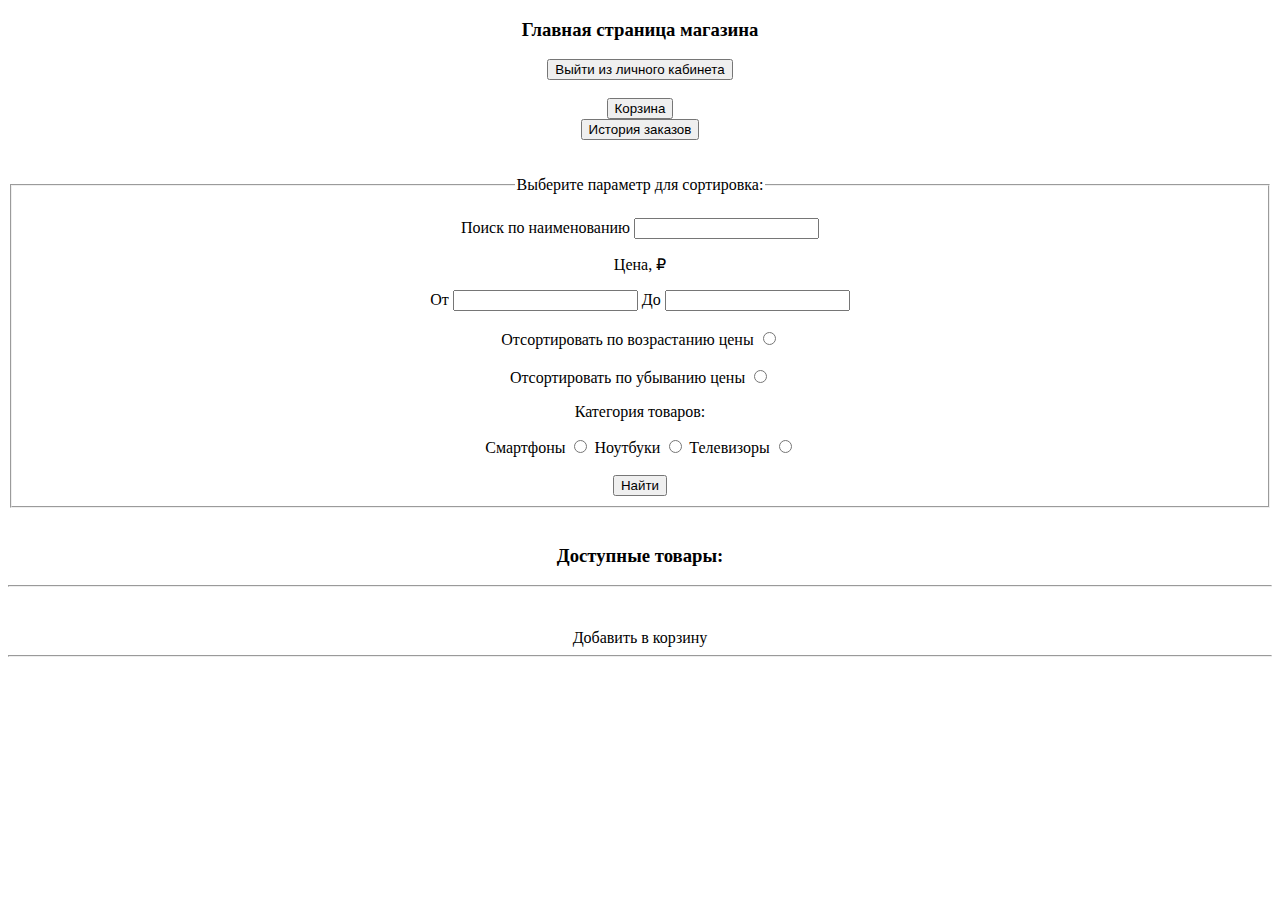
<file: src/main/resources/templates/user/index.html>
<!DOCTYPE html>
<html lang="en" xmlns:th="http://www.thymeleaf.org">
<head>
    <meta charset="UTF-8">
    <title>Главная страница</title>
    <link rel="stylesheet" type="text/css" th:href="@{/css/style.css}">
    <!-- CSS only -->
    <link href="https://cdn.jsdelivr.net/npm/bootstrap@5.2.3/dist/css/bootstrap.min.css" rel="stylesheet" integrity="sha384-rbsA2VBKQhggwzxH7pPCaAqO46MgnOM80zW1RWuH61DGLwZJEdK2Kadq2F9CUG65" crossorigin="anonymous">
    <style>
        *{
            text-align: center;
        }
    </style>
</head>
<body>
<h3>Главная страница магазина</h3>
<form method="post" th:action="@{/logout}">
    <input type="submit" value="Выйти из личного кабинета">
</form>
<br>
<form method="get" th:action="@{/cart}">
    <input type="submit" value="Корзина">
</form>

<form method="get" th:action="@{/orders}">
    <input type="submit" value="История заказов">
</form>
<br>
<br>
<form th:method="POST" th:action="@{/product/search}">
    <fieldset>
    <legend>Выберите параметр для сортировка: </legend>
        <br>
        <label for="search">Поиск по наименованию</label>
        <input name="search" id="search">
        <br>
        <p>Цена, ₽</p>
        <label for="ot">От</label>
        <input type="text" name="ot" id="ot">
        <label for="do">До</label>
        <input type="text" name="do" id="do">
        <br>
        <br>
        <div>
            <label for="ascending_price">Отсортировать по возрастанию цены</label>
            <input type="radio" id="ascending_price" name="price" value="sorted_by_ascending_price">
            <br>
            <br>
            <label for="descending_price">Отсортировать по убыванию цены</label>
            <input type="radio" id="descending_price" name="price" value="sorted_by_descending_price">
            <p>Категория товаров: </p>
            <label for="smartphone">Смартфоны</label>
            <input type="radio" id="smartphone" name="contact" value="smartphone">
            <label for="laptop">Ноутбуки</label>
            <input type="radio" id="laptop" name="contact" value="laptop">
            <label for="TV">Телевизоры</label>
            <input type="radio" id="TV" name="contact" value="TV">
            <br>
            <br>
            <input type="submit" value="Найти">
        </div>
    </fieldset>
    <br>
</form>
<h3>Доступные товары: </h3>
<hr>
<div th:each="product : ${products}">
    <img th:src="'/img/' + ${product.imageList[0].getFileName()}" width="300px">
    <br>
    <a th:href="@{/product/info/{id}(id=${product.getId()})}" th:text="${product.getTitle()}"></a>
    <p th:text="'Цена: ' + ${product.getPrice()}"></p>
    <a th:href="@{/cart/add/{id}(id=${product.getId()})}">Добавить в корзину</a>
    <hr>
</div>
<!-- JavaScript Bundle with Popper -->
<script src="https://cdn.jsdelivr.net/npm/bootstrap@5.2.3/dist/js/bootstrap.bundle.min.js" integrity="sha384-kenU1KFdBIe4zVF0s0G1M5b4hcpxyD9F7jL+jjXkk+Q2h455rYXK/7HAuoJl+0I4" crossorigin="anonymous"></script>
</body>
</html>
</file>
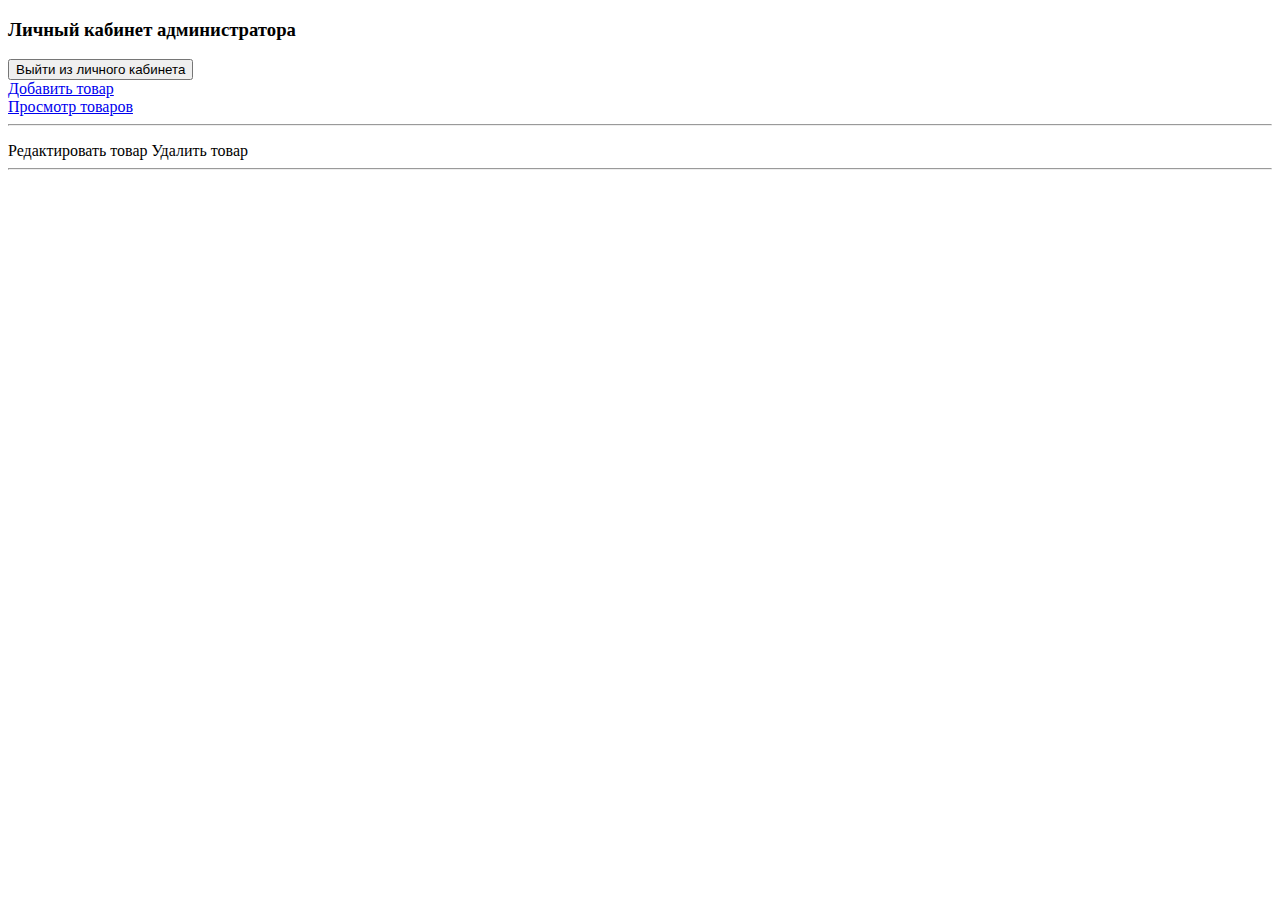
<file: src/main/resources/templates/admin/admin.html>
<!DOCTYPE html>
<html lang="en" xmlns:th="http://www.thymeleaf.org">
<head>
    <meta charset="UTF-8">
    <link th:href="@{/css/style.css}" rel="stylesheet" />
    <!-- CSS only -->
    <link href="https://cdn.jsdelivr.net/npm/bootstrap@5.2.3/dist/css/bootstrap.min.css" rel="stylesheet" integrity="sha384-rbsA2VBKQhggwzxH7pPCaAqO46MgnOM80zW1RWuH61DGLwZJEdK2Kadq2F9CUG65" crossorigin="anonymous">
    <title>Личный кабинет администратора</title>
</head>
<body>
<h3>Личный кабинет администратора</h3>
<form method="post" th:action="@{/logout}">
    <input type="submit" value="Выйти из личного кабинета">
</form>
<a href="admin/product/add">Добавить товар</a>
<br>
<a href="/product">Просмотр товаров</a>
<hr>
<div th:each="product : ${products}">
    <p th:text="'Наименование: ' + ${product.getTitle()}"></p>
    <p th:text="'Описание: ' + ${product.getDescription()}"></p>
    <p th:text="'Цена: ' + ${product.getPrice()}"></p>
    <p th:text="'Склад: ' + ${product.getWarehouse()}"></p>
    <p th:text="'Продавец: ' + ${product.getSeller()}"></p>
    <p th:text="'Категория: ' + ${product.getCategory().getName()}"></p>
    <a th:href="@{/admin/product/edit/{id}(id=${product.getId()})}">Редактировать товар</a>
    <a th:href="@{/admin/product/delete/{id}(id=${product.getId()})}">Удалить товар</a>
    <hr>
</div>
<!-- JavaScript Bundle with Popper -->
<script src="https://cdn.jsdelivr.net/npm/bootstrap@5.2.3/dist/js/bootstrap.bundle.min.js" integrity="sha384-kenU1KFdBIe4zVF0s0G1M5b4hcpxyD9F7jL+jjXkk+Q2h455rYXK/7HAuoJl+0I4" crossorigin="anonymous"></script>
</body>
</html>
</file>
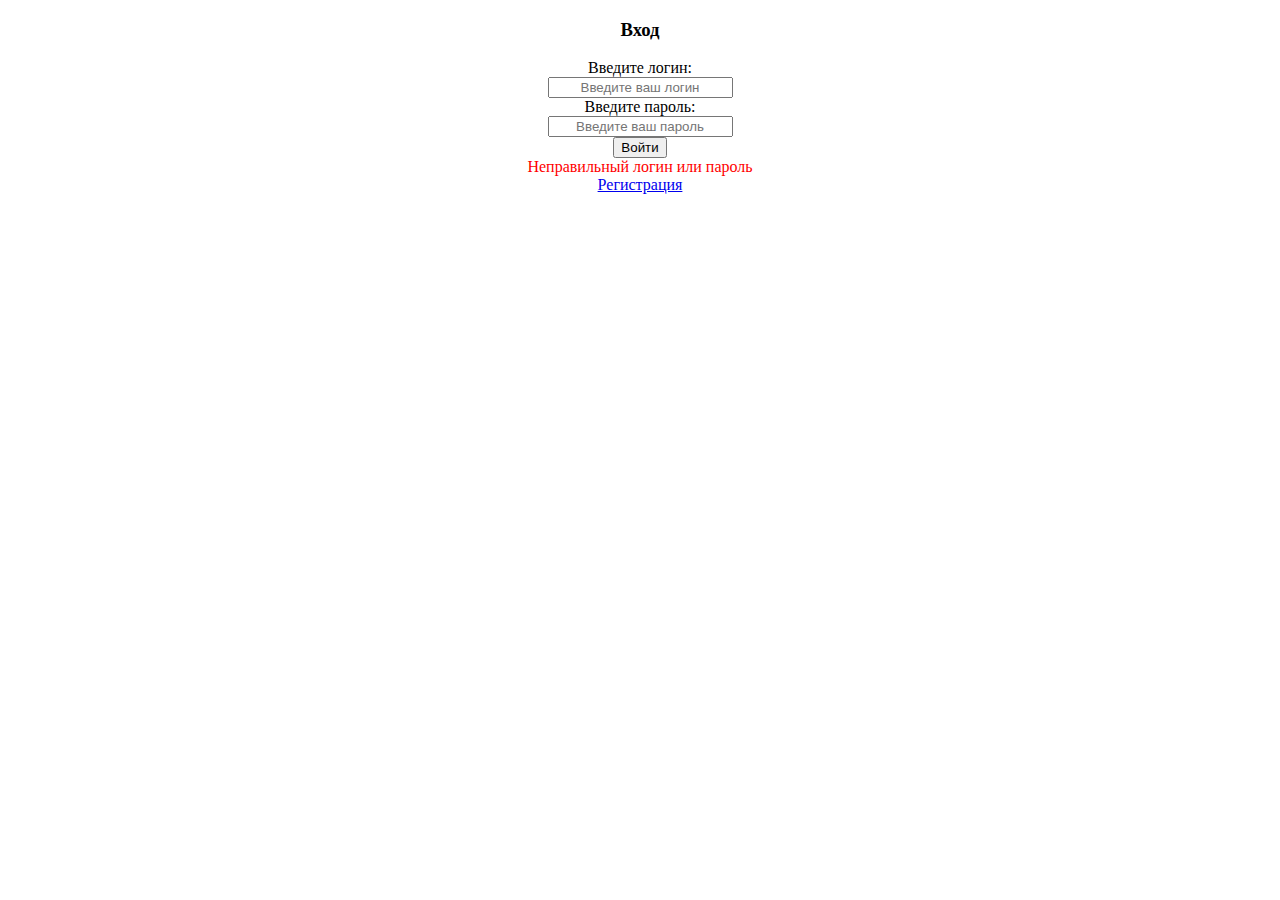
<file: src/main/resources/templates/authentication/login.html>
<!DOCTYPE html>
<html lang="en">
<head>
    <meta charset="UTF-8">
    <title>Аутентификация</title>
    <link th:href="@{/css/style.css}" rel="stylesheet" />
    <!-- CSS only -->
    <link href="https://cdn.jsdelivr.net/npm/bootstrap@5.2.3/dist/css/bootstrap.min.css" rel="stylesheet" integrity="sha384-rbsA2VBKQhggwzxH7pPCaAqO46MgnOM80zW1RWuH61DGLwZJEdK2Kadq2F9CUG65" crossorigin="anonymous">
    <style>
        *{
            text-align: center;
        }
    </style>
</head>
<body>
<h3>Вход</h3>
<form method="post" action="/process_login">
    <input type="hidden" th:name="${_csrf.parameterName}" th:value="${_csrf.token}">
    <label for="username">Введите логин: </label><br>
    <input type="text" placeholder="Введите ваш логин" name="username" id="username">
    <br>
    <label for="password">Введите пароль: </label>
    <br>
    <input type="password" placeholder="Введите ваш пароль" name="password" id="password">
    <br>
    <input type="submit" value="Войти">
    <div th:if="${param.error}" style="color: red">
        Неправильный логин или пароль
    </div>
</form>
<a href="/authentication/registration">Регистрация</a>
<!-- JavaScript Bundle with Popper -->
<script src="https://cdn.jsdelivr.net/npm/bootstrap@5.2.3/dist/js/bootstrap.bundle.min.js" integrity="sha384-kenU1KFdBIe4zVF0s0G1M5b4hcpxyD9F7jL+jjXkk+Q2h455rYXK/7HAuoJl+0I4" crossorigin="anonymous"></script>
</body>
</html>
</file>
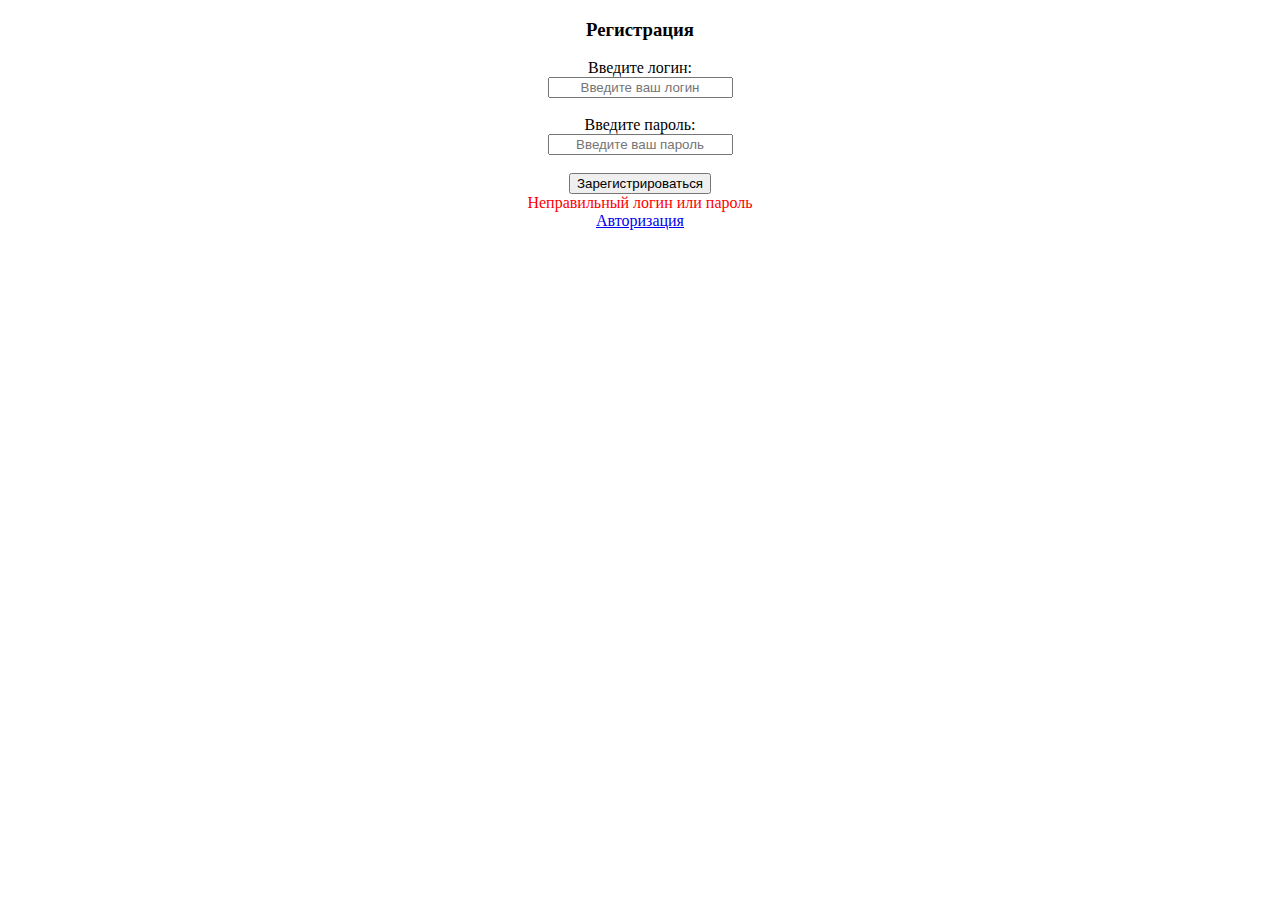
<file: src/main/resources/templates/authentication/registration.html>
<!DOCTYPE html>
<html lang="en" xmlns:th="http://www.thymeleaf.org">
<head>
    <meta charset="UTF-8">
    <title>Регистрация</title>
    <link th:href="@{/css/style.css}" rel="stylesheet" />
    <!-- CSS only -->
    <link href="https://cdn.jsdelivr.net/npm/bootstrap@5.2.3/dist/css/bootstrap.min.css" rel="stylesheet" integrity="sha384-rbsA2VBKQhggwzxH7pPCaAqO46MgnOM80zW1RWuH61DGLwZJEdK2Kadq2F9CUG65" crossorigin="anonymous">
    <style>
        *{
            text-align: center;
        }
    </style>
</head>
<body>
<h3>Регистрация</h3>
<form method="post" th:action="@{/authentication/registration}" th:object="${person}">
    <label for="username">Введите логин: </label><br>
    <input type="text" th:field="*{login}" placeholder="Введите ваш логин" name="username" id="username">
    <div style="color: red" th:if="${#fields.hasErrors('login')}" th:errors="*{login}"></div>
    <br>
    <label for="password">Введите пароль: </label>
    <br>
    <input type="password" th:field="*{password}" placeholder="Введите ваш пароль" name="password" id="password">
    <div style="color: red" th:if="${#fields.hasErrors('password')}" th:errors="*{password}"></div>
    <br>
    <input type="submit" value="Зарегистрироваться">
    <div th:if="${param.error}" style="color: red">
        Неправильный логин или пароль
    </div>
</form>
<a href="/authentication/login">Авторизация</a>
<!-- JavaScript Bundle with Popper -->
<script src="https://cdn.jsdelivr.net/npm/bootstrap@5.2.3/dist/js/bootstrap.bundle.min.js" integrity="sha384-kenU1KFdBIe4zVF0s0G1M5b4hcpxyD9F7jL+jjXkk+Q2h455rYXK/7HAuoJl+0I4" crossorigin="anonymous"></script>
</body>
</html>
</file>
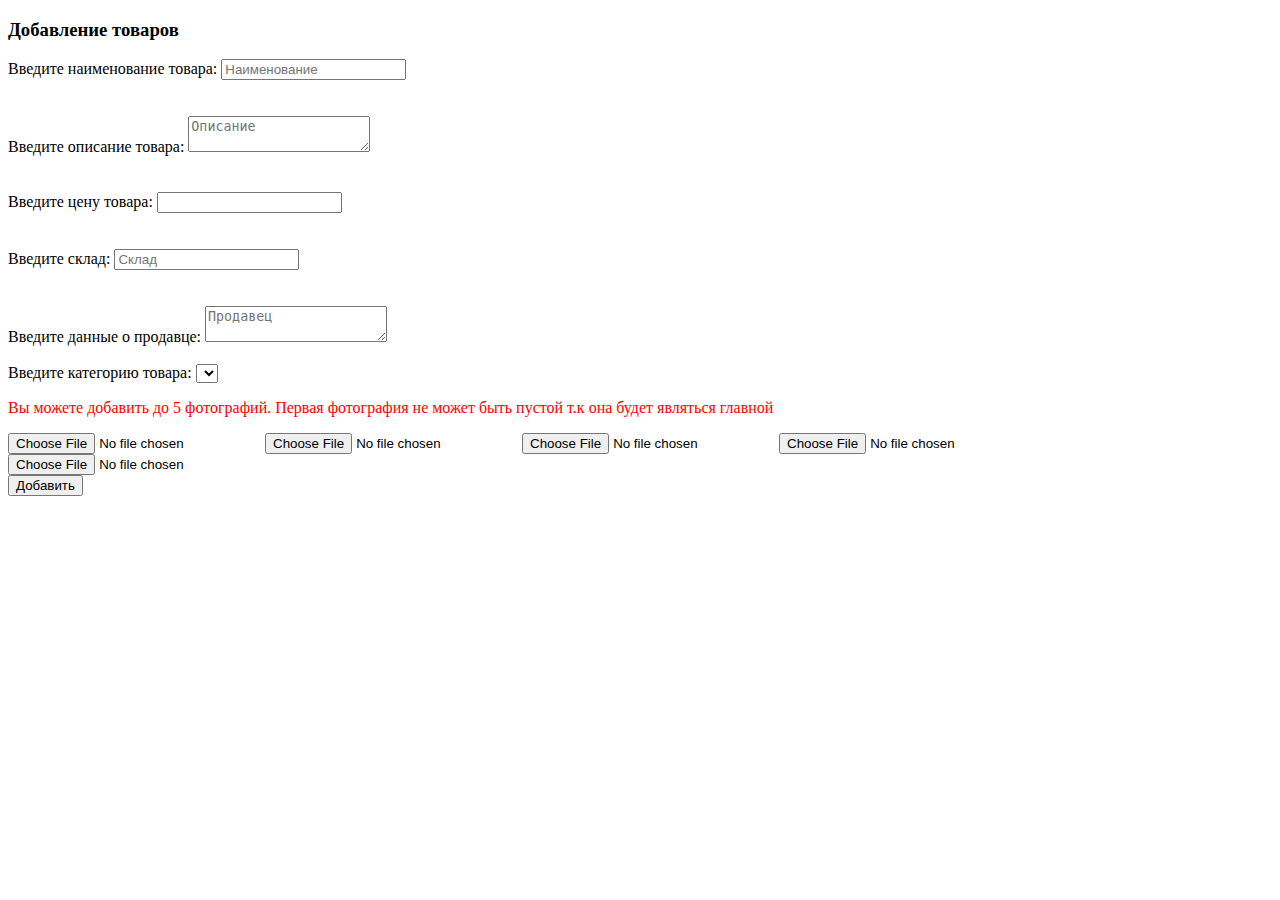
<file: src/main/resources/templates/product/addProduct.html>
<!DOCTYPE html>
    <html lang="en" xmlns:th="http://www.thymeleaf.org">
<head>
    <meta charset="UTF-8">
    <title>Добавление товаров</title>
    <link th:href="@{/css/style.css}" rel="stylesheet" />
    <!-- CSS only -->
    <link href="https://cdn.jsdelivr.net/npm/bootstrap@5.2.3/dist/css/bootstrap.min.css" rel="stylesheet" integrity="sha384-rbsA2VBKQhggwzxH7pPCaAqO46MgnOM80zW1RWuH61DGLwZJEdK2Kadq2F9CUG65" crossorigin="anonymous">
</head>
<body>
<h3>Добавление товаров</h3>
<form th:method="POST" th:action="@{/admin/product/add}" th:object="${product}" enctype="multipart/form-data">
    <label for="title">Введите наименование товара: </label>
    <input type="text" th:field="*{title}" placeholder="Наименование" id="title">
    <div style="color: red" th:if="${#fields.hasErrors('title')}" th:errors="*{title}"></div>
    <br>
    <br>
    <label for="description">Введите описание товара: </label>
    <textarea th:field="*{description}" placeholder="Описание" id="description"></textarea>
        <div style="color: red" th:if="${#fields.hasErrors('description')}" th:errors="*{description}"></div>
    <br>
    <br>
    <label for="price">Введите цену товара: </label>
    <input type="number" th:field="*{price}" min="1" step="0.00" id="price">
        <div style="color: red" th:if="${#fields.hasErrors('price')}" th:errors="*{price}"></div>
    <br>
    <br>
    <label for="warehouse">Введите склад: </label>
    <input type="text" th:field="*{warehouse}" placeholder="Склад" id="warehouse">
        <div style="color: red" th:if="${#fields.hasErrors('warehouse')}" th:errors="*{warehouse}"></div>
    <br>
    <br>
    <label for="seller">Введите данные о продавце: </label>
    <textarea th:field="*{seller}" placeholder="Продавец" id="seller"></textarea>
        <div style="color: red" th:if="${#fields.hasErrors('seller')}" th:errors="*{seller}"></div>
    <br>

    <label for="category">Введите категорию товара: </label>
    <select name="category" th:field="*{category}" id="category">
        <div th:each="element : ${category}">
            <option th:text="${element.getName()}" th:value="${element.getId()}"></option>
        </div>
    </select>
    <br>
    <p style="color: red">Вы можете добавить до 5 фотографий. Первая фотография не может быть пустой т.к она будет являться главной</p>
    <input type="file" name="file_one">
    <input type="file" name="file_two">
    <input type="file" name="file_three">
    <input type="file" name="file_four">
    <input type="file" name="file_five">
    <br>
    <input type="submit" value="Добавить">
</form>
<!-- JavaScript Bundle with Popper -->
<script src="https://cdn.jsdelivr.net/npm/bootstrap@5.2.3/dist/js/bootstrap.bundle.min.js" integrity="sha384-kenU1KFdBIe4zVF0s0G1M5b4hcpxyD9F7jL+jjXkk+Q2h455rYXK/7HAuoJl+0I4" crossorigin="anonymous"></script>
</body>
</html>
</file>
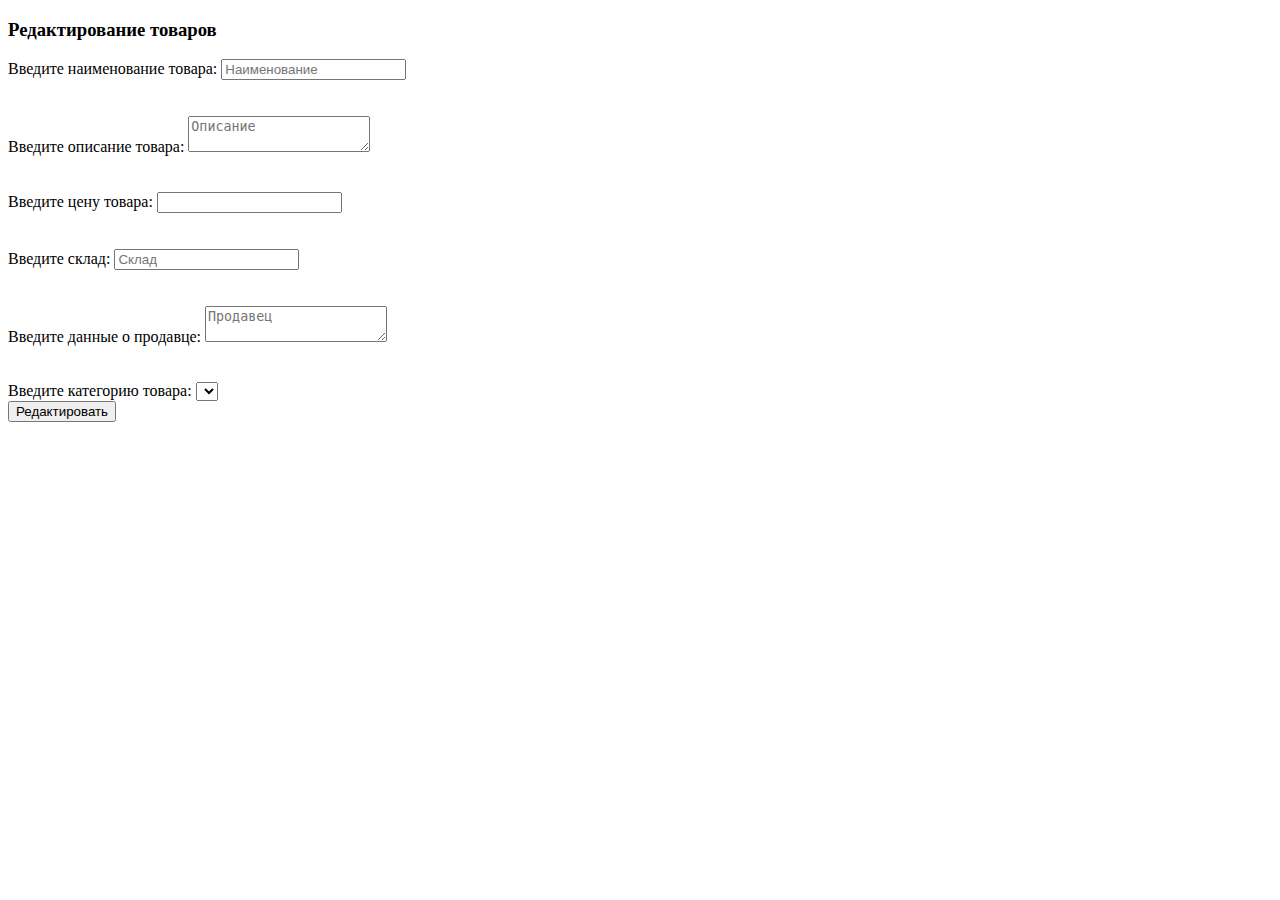
<file: src/main/resources/templates/product/editProduct.html>
<!DOCTYPE html>
<html lang="en" xmlns:th="http://www.thymeleaf.org">
<head>
    <meta charset="UTF-8">
    <title>Редактирование товаров</title>
    <link th:href="@{/css/style.css}" rel="stylesheet" />
    <!-- CSS only -->
    <link href="https://cdn.jsdelivr.net/npm/bootstrap@5.2.3/dist/css/bootstrap.min.css" rel="stylesheet" integrity="sha384-rbsA2VBKQhggwzxH7pPCaAqO46MgnOM80zW1RWuH61DGLwZJEdK2Kadq2F9CUG65" crossorigin="anonymous">
</head>
<body>
<h3>Редактирование товаров</h3>
<form th:method="POST" th:action="@{/admin/product/edit/{id}(id=${product.getId()})}" th:object="${product}">
    <label for="title">Введите наименование товара: </label>
    <input type="text" th:field="*{title}" placeholder="Наименование" id="title">
    <div style="color: red" th:if="${#fields.hasErrors('title')}" th:errors="*{title}"></div>
    <br>
    <br>
    <label for="description">Введите описание товара: </label>
    <textarea th:field="*{description}" placeholder="Описание" id="description"></textarea>
    <div style="color: red" th:if="${#fields.hasErrors('description')}" th:errors="*{description}"></div>
    <br>
    <br>
    <label for="price">Введите цену товара: </label>
    <input type="number" th:field="*{price}" min="1" step="0.00" id="price">
    <div style="color: red" th:if="${#fields.hasErrors('price')}" th:errors="*{price}"></div>
    <br>
    <br>
    <label for="warehouse">Введите склад: </label>
    <input type="text" th:field="*{warehouse}" placeholder="Склад" id="warehouse">
    <div style="color: red" th:if="${#fields.hasErrors('warehouse')}" th:errors="*{warehouse}"></div>
    <br>
    <br>
    <label for="seller">Введите данные о продавце: </label>
    <textarea th:field="*{seller}" placeholder="Продавец" id="seller"></textarea>
    <div style="color: red" th:if="${#fields.hasErrors('seller')}" th:errors="*{seller}"></div>
    <br>
    <br>
    <label for="category">Введите категорию товара: </label>
    <select name="category" th:field="*{category}" id="category">
        <div th:each="element : ${category}">
            <option th:text="${element.getName()}" th:value="${element.getId()}"></option>
        </div>
    </select>
    <br>
    <input type="submit" value="Редактировать">
</form>
<!-- JavaScript Bundle with Popper -->
<script src="https://cdn.jsdelivr.net/npm/bootstrap@5.2.3/dist/js/bootstrap.bundle.min.js" integrity="sha384-kenU1KFdBIe4zVF0s0G1M5b4hcpxyD9F7jL+jjXkk+Q2h455rYXK/7HAuoJl+0I4" crossorigin="anonymous"></script>
</body>
</html>
</file>
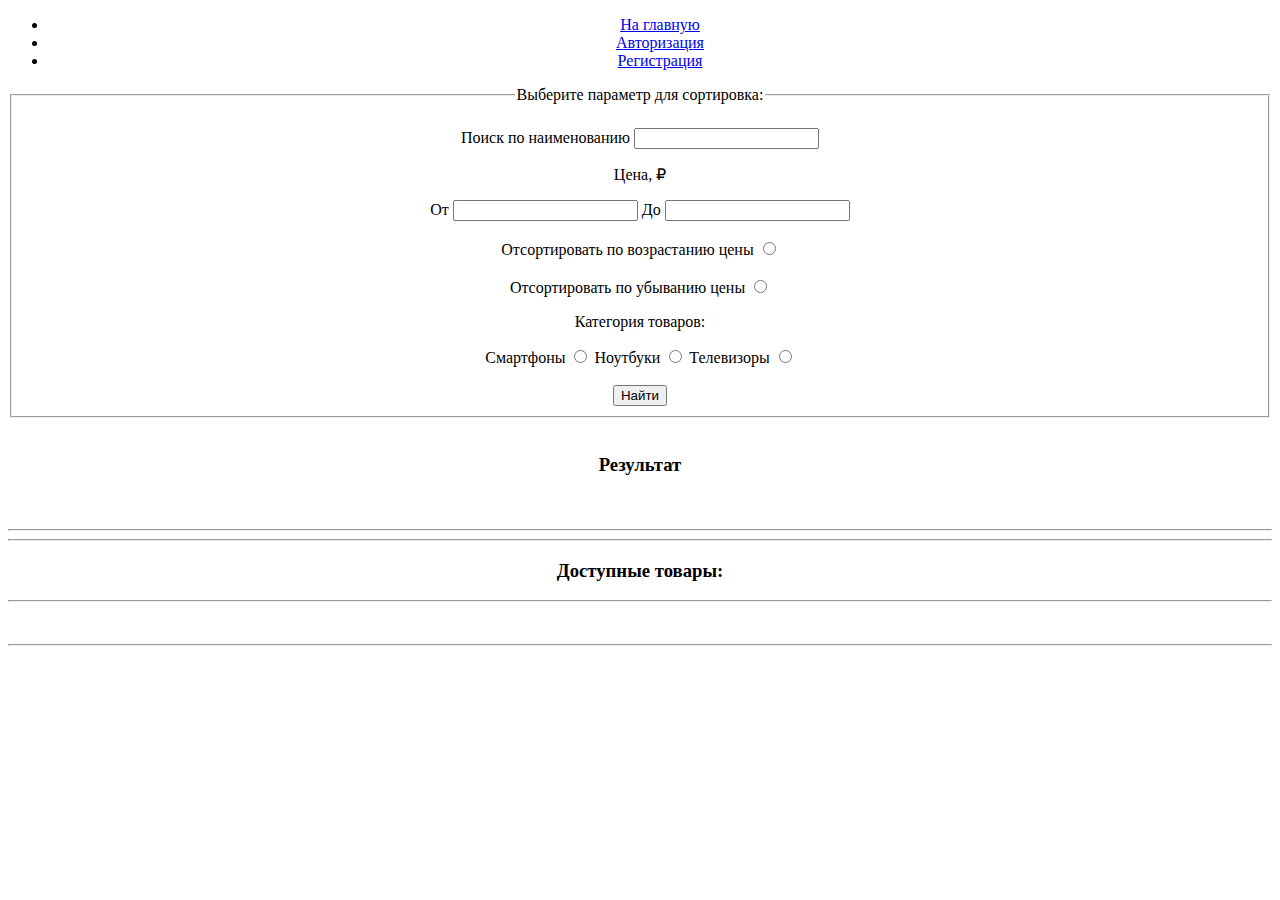
<file: src/main/resources/templates/product/product.html>
<!DOCTYPE html>
<html lang="en" xmlns:th="http://www.thymeleaf.org">
<head>
    <meta charset="UTF-8">
    <title>Список товаров</title>
    <link th:href="@{/css/style.css}" rel="stylesheet" />
    <!-- CSS only -->
    <link href="https://cdn.jsdelivr.net/npm/bootstrap@5.2.3/dist/css/bootstrap.min.css" rel="stylesheet" integrity="sha384-rbsA2VBKQhggwzxH7pPCaAqO46MgnOM80zW1RWuH61DGLwZJEdK2Kadq2F9CUG65" crossorigin="anonymous">
    <style>
        *{
            text-align: center;
        }

        .nav-scroller .nav {
            display: flex;
            flex-wrap: nowrap;
            padding-bottom: 1rem;
            margin-top: -1px;
            overflow-x: auto;
            text-align: center;
            white-space: nowrap;
            -webkit-overflow-scrolling: touch;
        }
    </style>
</head>
<body>
<div class="container">
    <header class="d-flex justify-content-center py-3">
        <ul class="nav nav-pills">
            <li class="nav-item"><a href="/product" class="nav-link active" aria-current="page">На главную</a></li>
            <li class="nav-item"><a href="/authentication/login" class="nav-link">Авторизация</a></li>
            <li class="nav-item"><a href="/authentication/registration" class="nav-link">Регистрация</a></li>
        </ul>
    </header>
</div>
<form th:method="POST" th:action="@{/product/search}">
    <fieldset>
        <legend>Выберите параметр для сортировка: </legend>
        <br>
        <label for="search">Поиск по наименованию</label>
        <input name="search" id="search" th:value="*{value_search}">
        <br>
        <p>Цена, ₽</p>
        <label for="ot">От</label>
        <input type="text" name="ot" id="ot" th:value="*{value_price_ot}">
        <label for="do">До</label>
        <input type="text" name="do" id="do" th:value="*{value_price_do}">
        <br>
        <br>
        <div>
            <label for="ascending_price">Отсортировать по возрастанию цены</label>
            <input type="radio" id="ascending_price" name="price" value="sorted_by_ascending_price">
            <br>
            <br>
            <label for="descending_price">Отсортировать по убыванию цены</label>
            <input type="radio" id="descending_price" name="price" value="sorted_by_descending_price">
            <p>Категория товаров: </p>
            <label for="smartphone">Смартфоны</label>
            <input type="radio" id="smartphone" name="contact" value="smartphone">
            <label for="laptop">Ноутбуки</label>
            <input type="radio" id="laptop" name="contact" value="laptop">
            <label for="TV">Телевизоры</label>
            <input type="radio" id="TV" name="contact" value="TV">
            <br>
            <br>
            <input type="submit" value="Найти">
        </div>
    </fieldset>
    <br>
</form>
<h3>Результат</h3>
<div th:each="product : ${search_product}">
    <img th:src="'/img/' + ${product.imageList[0].getFileName()}" width="300px">
    <br>
    <a th:href="@{/product/info/{id}(id=${product.getId()})}" th:text="${product.getTitle()}"></a>
    <p th:text="'Цена: ' + ${product.getPrice()}"></p>
    <hr>
</div>
<hr>
<h3>Доступные товары: </h3>
<hr>
<div th:each="product : ${products}">
    <img th:src="'/img/' + ${product.imageList[0].getFileName()}" width="400px">
    <br>
    <a th:href="@{/product/info/{id}(id=${product.getId()})}" th:text="${product.getTitle()}"></a>
    <p th:text="'Цена: ' + ${product.getPrice()}"></p>
    <hr>
</div>
<!-- JavaScript Bundle with Popper -->
<script src="https://cdn.jsdelivr.net/npm/bootstrap@5.2.3/dist/js/bootstrap.bundle.min.js" integrity="sha384-kenU1KFdBIe4zVF0s0G1M5b4hcpxyD9F7jL+jjXkk+Q2h455rYXK/7HAuoJl+0I4" crossorigin="anonymous"></script>
</body>
</html>
</file>
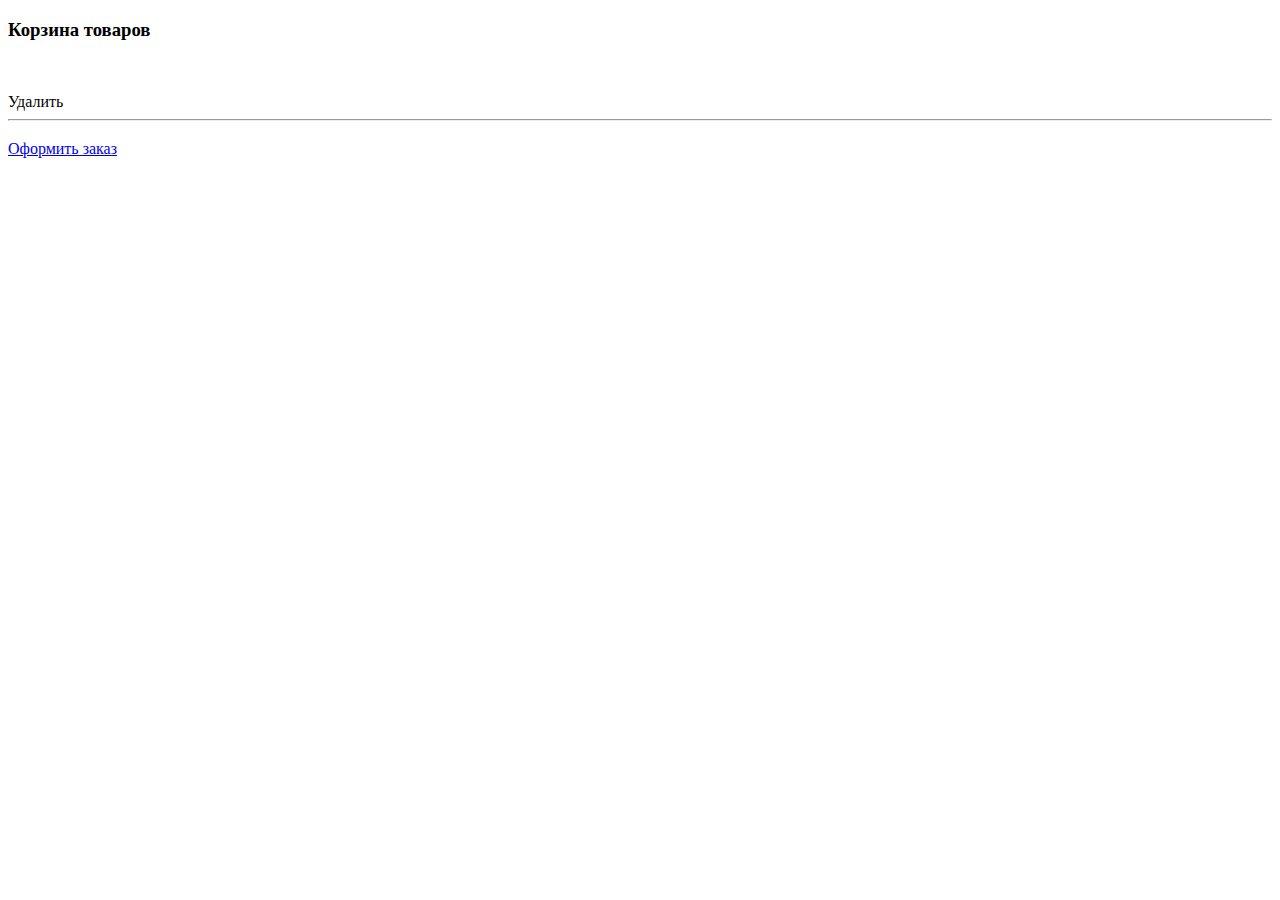
<file: src/main/resources/templates/user/cart.html>
<!DOCTYPE html>
<html lang="en" xmlns:th="http://www.thymeleaf.org">
<head>
    <meta charset="UTF-8">
    <title>Корзина товаров</title>
    <link th:href="@{/css/style.css}" rel="stylesheet" />
    <!-- CSS only -->
    <link href="https://cdn.jsdelivr.net/npm/bootstrap@5.2.3/dist/css/bootstrap.min.css" rel="stylesheet" integrity="sha384-rbsA2VBKQhggwzxH7pPCaAqO46MgnOM80zW1RWuH61DGLwZJEdK2Kadq2F9CUG65" crossorigin="anonymous">
</head>
<body>
<h3>Корзина товаров</h3>
<div th:each="product : ${cart_product}">
    <img th:src="'/img/' + ${product.imageList[0].getFileName()}" width="300px">
    <br>
    <a th:href="@{/product/info/{id}(id=${product.getId()})}" th:text="${product.getTitle()}"></a>
    <p th:text="'Цена: ' + ${product.getPrice()}"></p>
    <a th:href="@{/cart/delete/{id}(id=${product.getId()})}">Удалить</a>
    <hr>
</div>
<h3 th:text="'Итоговая цена: ' + ${price}"></h3>
<a href="/order/create">Оформить заказ</a>
<!-- JavaScript Bundle with Popper -->
<script src="https://cdn.jsdelivr.net/npm/bootstrap@5.2.3/dist/js/bootstrap.bundle.min.js" integrity="sha384-kenU1KFdBIe4zVF0s0G1M5b4hcpxyD9F7jL+jjXkk+Q2h455rYXK/7HAuoJl+0I4" crossorigin="anonymous"></script>
</body>
</html>
</file>
